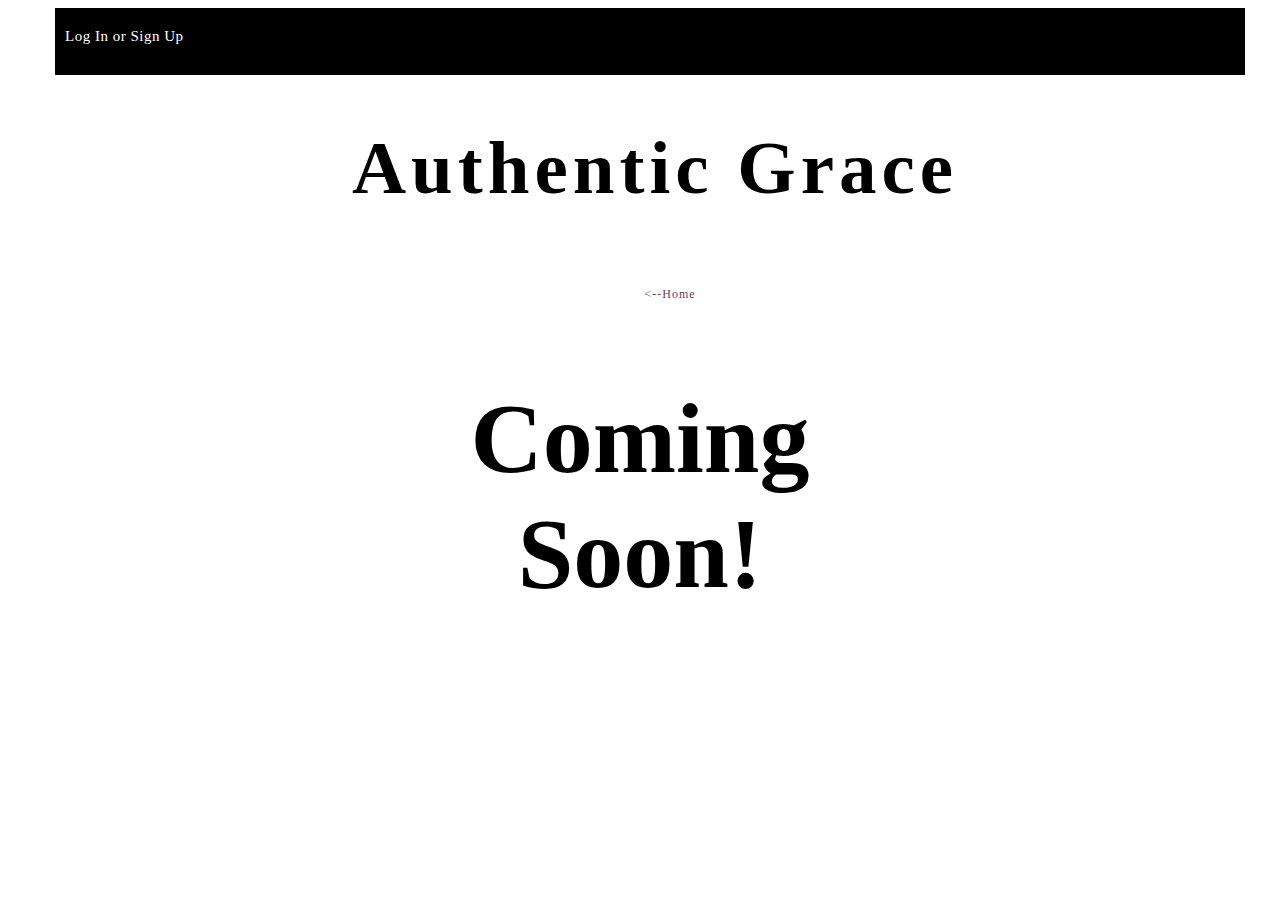
<file: accessories.html>
<!DOCTYPE html>
<html>

<head>
    <meta charset="utf-8">
    <title>Authentic Grace Accessories</title>
    <link rel="stylesheet" href="stylesheet.css">
</head>

<body>
    <header>
        <div class="header-left">
            <a href="login.html" class="login">Log In or Sign Up</a>
        </div>
        <div class="header-right">
            <i class="fas fa-search fa-2x"></i>
            <i class="fas fa-shopping-cart fa-2x"></i>
        </div>
    </header>
    <div class="container">
        <h1>Authentic Grace</h1>
    </div>
    <div class="btn-wrapper">
        <a href="index.html" class="btn home">
            <--Home</a>
    </div>
    <div class="coming-soon">
        <h1>Coming Soon!</h1>
    </div>
</file>
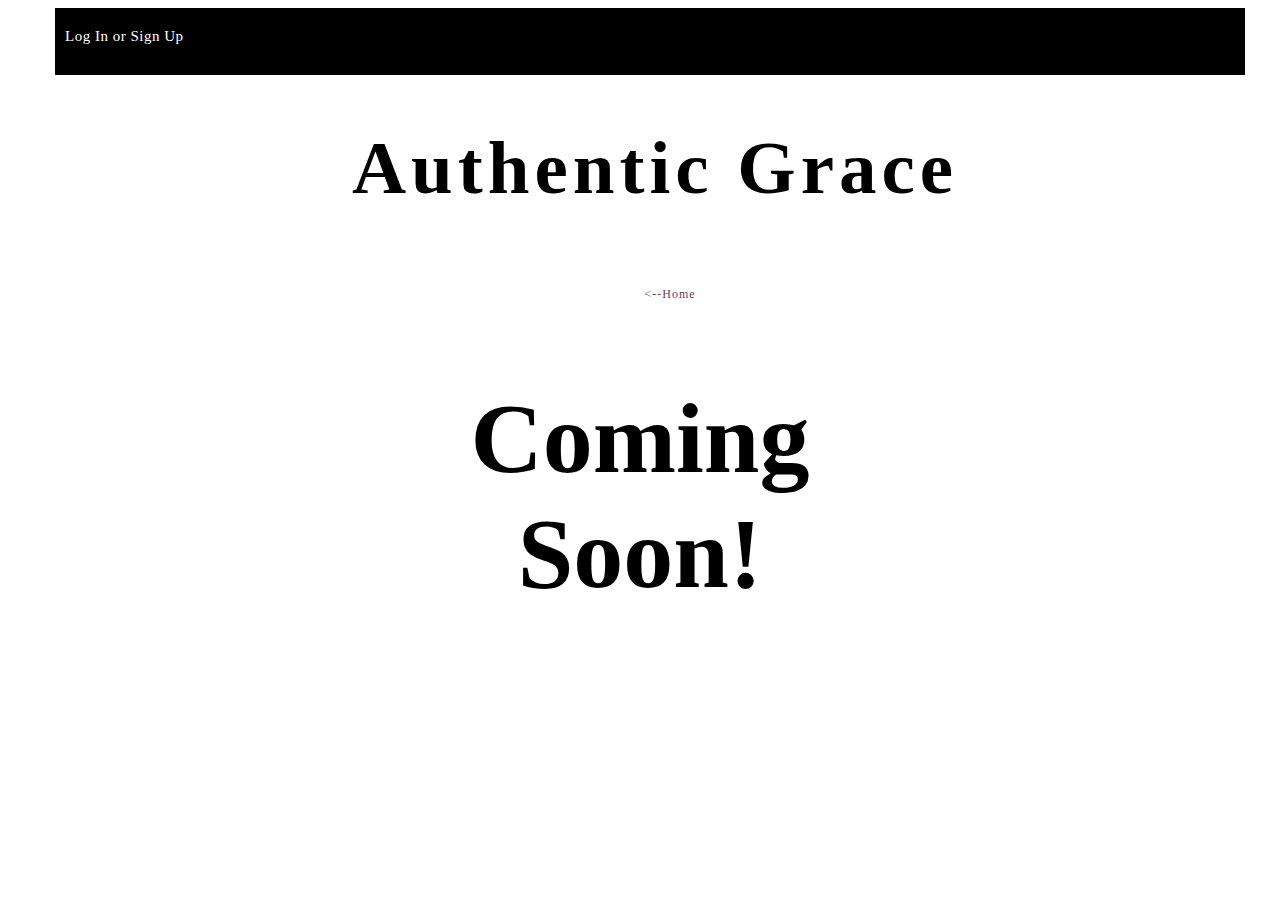
<file: bottoms.html>
<!DOCTYPE html>
<html>

<head>
    <meta charset="utf-8">
    <title>Authentic Grace Bottoms</title>
    <link rel="stylesheet" href="stylesheet.css">
</head>

<body>
    <header>
        <div class="header-left">
            <a href="login.html" class="login">Log In or Sign Up</a>
        </div>
        <div class="header-right">
            <i class="fas fa-search fa-2x"></i>
            <i class="fas fa-shopping-cart fa-2x"></i>
        </div>
    </header>
    <div class="container">
        <h1>Authentic Grace</h1>
    </div>
    <div class="btn-wrapper">
        <a href="index.html" class="btn home">
            <--Home</a>
    </div>
    <div class="coming-soon">
        <h1>Coming Soon!</h1>
    </div>
</file>
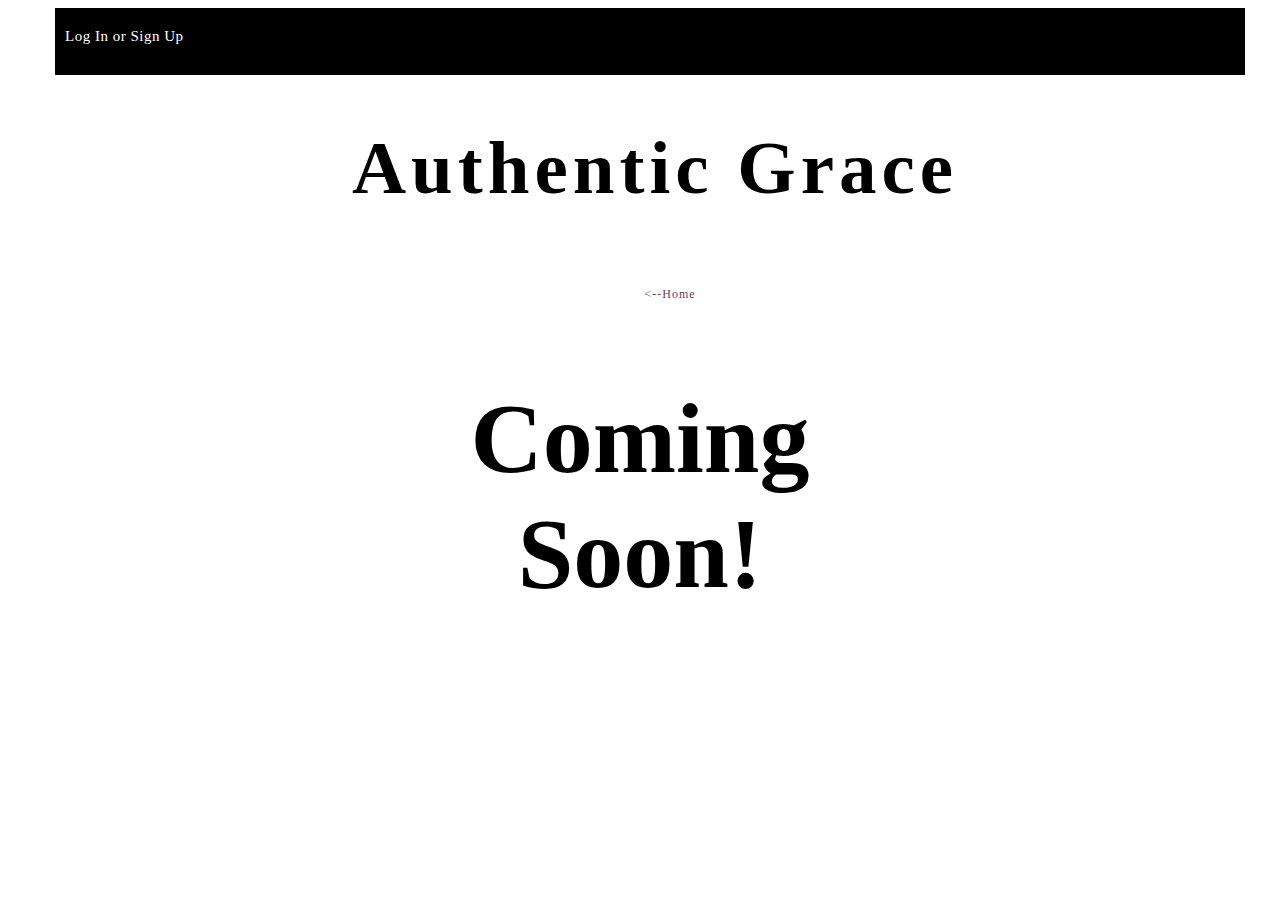
<file: newarrivals.html>
<!DOCTYPE html>
<html>

<head>
    <meta charset="utf-8">
    <title>Authentic Grace New Arrivals</title>
    <link rel="stylesheet" href="stylesheet.css">
</head>

<body>
    <header>
        <div class="header-left">
            <a href="login.html" class="login">Log In or Sign Up</a>
        </div>
        <div class="header-right">
            <i class="fas fa-search fa-2x"></i>
            <i class="fas fa-shopping-cart fa-2x"></i>
        </div>
    </header>
    <div class="container">
        <h1>Authentic Grace</h1>
    </div>
    <div class="btn-wrapper">
        <a href="index.html" class="btn home">
            <--Home</a>
    </div>
    <div class="coming-soon">
        <h1>Coming Soon!</h1>
    </div>
</file>
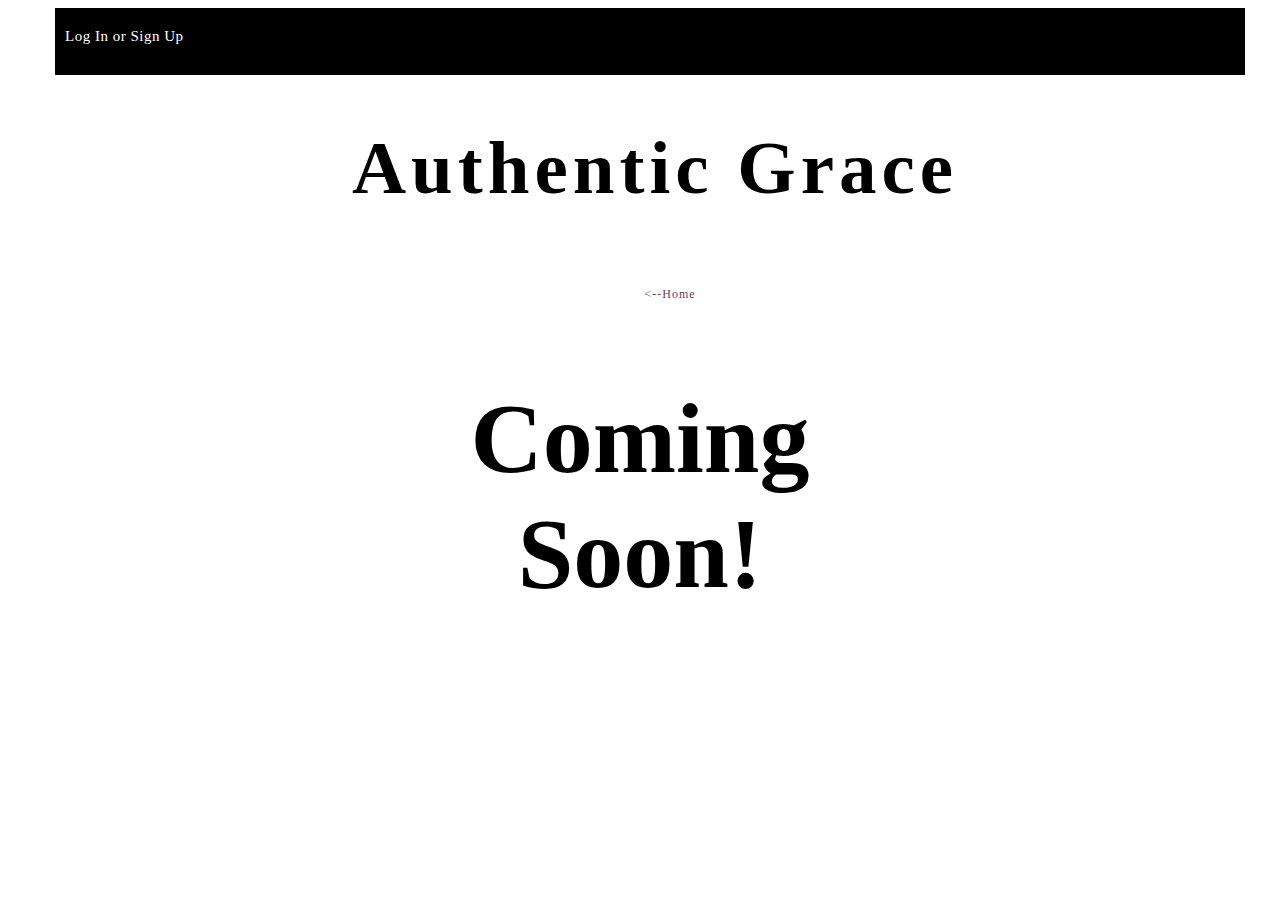
<file: outerwear.html>
<!DOCTYPE html>
<html>

<head>
    <meta charset="utf-8">
    <title>Authentic Grace Outerwear</title>
    <link rel="stylesheet" href="stylesheet.css">
</head>

<body>
    <header>
        <div class="header-left">
            <a href="login.html" class="login">Log In or Sign Up</a>
        </div>
        <div class="header-right">
            <i class="fas fa-search fa-2x"></i>
            <i class="fas fa-shopping-cart fa-2x"></i>
        </div>
    </header>
    <div class="container">
        <h1>Authentic Grace</h1>
    </div>
    <div class="btn-wrapper">
        <a href="index.html" class="btn home">
            <--Home</a>
    </div>
    <div class="coming-soon">
        <h1>Coming Soon!</h1>
    </div>
</file>
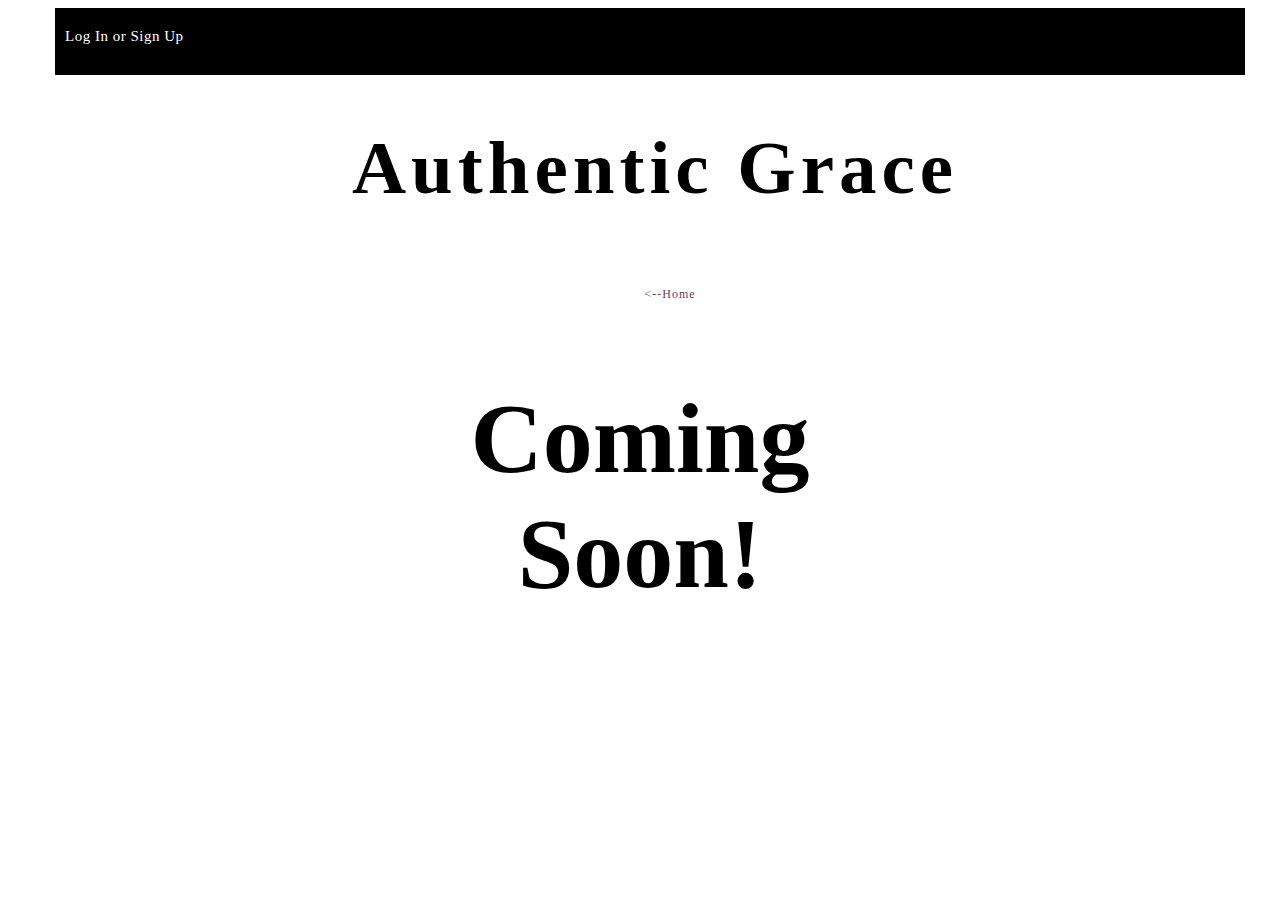
<file: sale.html>
<!DOCTYPE html>
<html>

<head>
    <meta charset="utf-8">
    <title>Authentic Grace Sale</title>
    <link rel="stylesheet" href="stylesheet.css">
</head>

<body>
    <header>
        <div class="header-left">
            <a href="login.html" class="login">Log In or Sign Up</a>
        </div>
        <div class="header-right">
            <i class="fas fa-search fa-2x"></i>
            <i class="fas fa-shopping-cart fa-2x"></i>
        </div>
    </header>
    <div class="container">
        <h1>Authentic Grace</h1>
    </div>
    <div class="btn-wrapper">
        <a href="index.html" class="btn home">
            <--Home</a>
    </div>
    <div class="coming-soon">
        <h1>Coming Soon!</h1>
    </div>
</file>
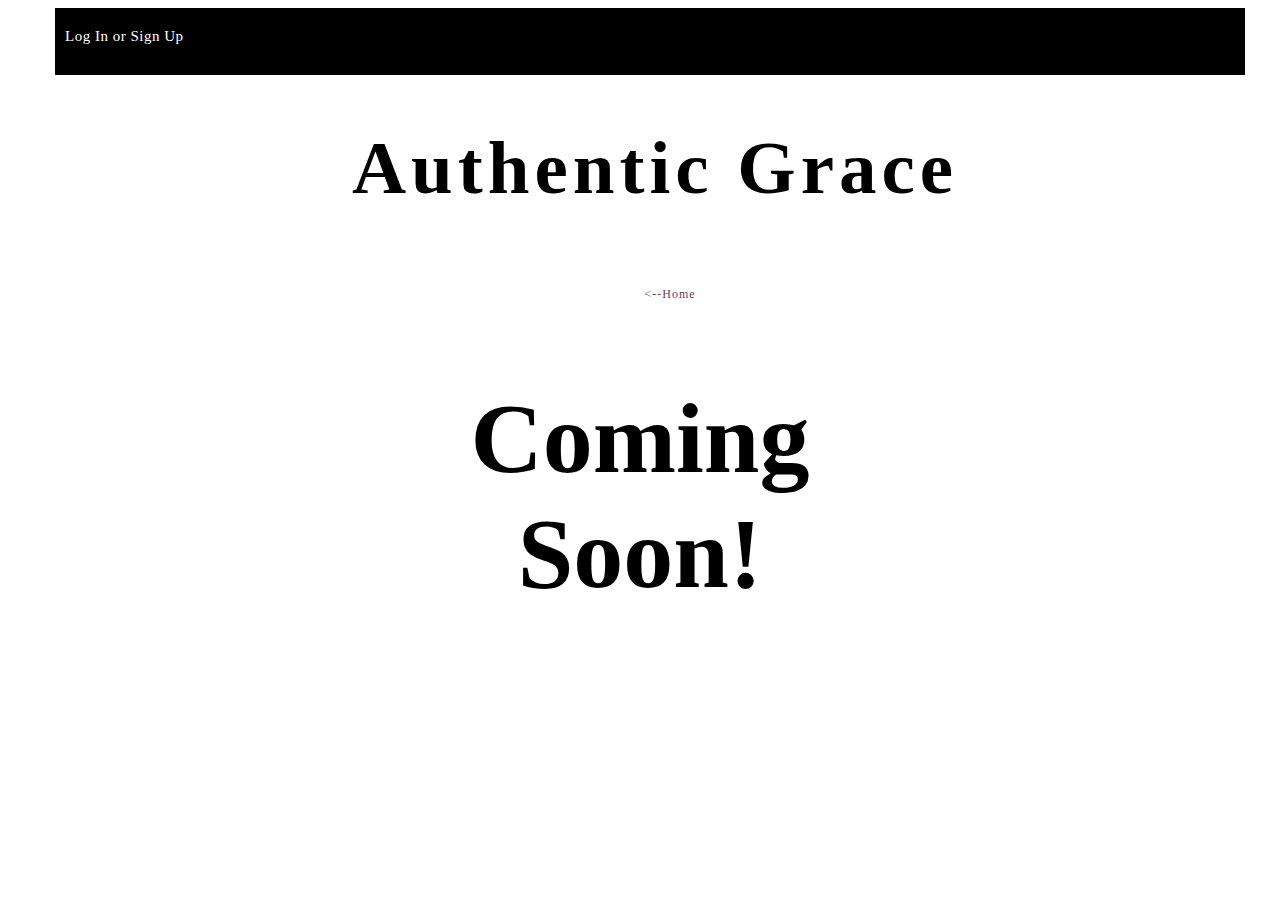
<file: tops.html>
<!DOCTYPE html>
<html>

<head>
    <meta charset="utf-8">
    <title>Authentic Grace Tops</title>
    <link rel="stylesheet" href="stylesheet.css">
</head>

<body>
    <header>
        <div class="header-left">
            <a href="login.html" class="login">Log In or Sign Up</a>
        </div>
        <div class="header-right">
            <i class="fas fa-search fa-2x"></i>
            <i class="fas fa-shopping-cart fa-2x"></i>
        </div>
    </header>
    <div class="container">
        <h1>Authentic Grace</h1>
    </div>
    <div class="btn-wrapper">
        <a href="index.html" class="btn home">
            <--Home</a>
    </div>
    <div class="coming-soon">
        <h1>Coming Soon!</h1>
    </div>
</file>
<file: stylesheet.css>
/*Jacklyn*/
body {
    margin-left: auto;
    margin-right: auto;
    width: 1170px;
}

.container {
    width: 1170px;
    height: 140px;
    margin: 0 auto;
    background-color: white;
    color: black;
    display: block;
    padding: 0 15px;
}

.container h1 {
    font-size: 75px;
    letter-spacing: 5px;
    font-family: 'Laila', serif;
    align-content: space-between;
    text-align: center;
}

.btn-wrapper {
    width: 1170px;
    padding: 10 15px;
    margin: 0 auto;
    text-align: center;
    background-color: white;
    font-size: 20px;
    padding-top: 10px;
    letter-spacing: 1px;
    font-family: 'Laila', serif;
}

.btn {
    display: inline-block;
    opacity: 1;
    padding: 12px 24px;
    color: black;
    background-color: white;
    font-family: 'Laila', serif;
}

.btn:hover {
    opacity: 0.7;
}

.arrivals {
    padding: 5px;
}

.tops {
    padding: 5px;
}

.bottoms {
    padding: 5px;
}

.dresses {
    padding: 5px;
}

.outerwear {
    padding: 5px;
}

.accessories {
    padding: 5px;
}

.sale {
    padding: 5px;
}

header {
    height: 65px;
    width: 1170px;
    background-color: black;
    margin: 0 auto;
    color: white;
    border-bottom: 2px solid black;
    padding: 0 10px;
}

.header-left {
    float: left;
}

.login {
    display: inline-block;
    width: 124px;
    color: white;
    padding-top: 20px;
    font-size: 15px;
    letter-spacing: 0.5px;
    font-family: 'Laila', serif;
}

.login:hover {
    color: #C6D2ED;
}

.header-right {
    float: right;
    width: 124px;
    padding-top: 20px;
    letter-spacing: 10px;
}

.header-right a {
    color: white;
}

.pic-title {
    width: 1170px;
    margin: 0 auto;
    text-align: center;
    padding-top: 40px;
    font-family: Comfortaa;
    font-style: normal;
    font-weight: bold;
    font-size: 20px;
    color: #000000;
}

.img-container {
    width: 1170px;
    margin: 0 auto;
    text-align: center;
    font-family: Comfortaa;
    margin-bottom: 60px;
}

.img-box {
    border: 2px solid black;
    padding: 15px;
    margin: 15px;
}

.coming-soon {
    width: 400px;
    margin: 0 auto;
    text-align: center;
    height: 300px;
    color: black;
    background-color: white;
    font-family: 'Laila', serif;
    font-size: 50px;
    align-content: center;
}

/*Marcie-homepage*/
.blog {
    position: relative;
    text-align: center;
}

.blog img {
    width: 1170px;
    height: 400px;
}

.blog-text {
    position: relative;
    bottom: 360px;
    left: 400px;
    font-family: 'Comfortaa', cursive;
    font-size: 24px;
    font-weight: bold;
}

.latest {
    position: relative;
    text-align: center;
}

.latest h1 {
    padding: 20px;
    font-family: 'Comfortaa', cursive;
    font-size: 24px;
    font-weight: bold;
}

.latest img {
    height: 320px;
    width: 320px;
    padding: 20px 40px 20px 40px;
}

.look-images {
    display: inline-block;
    text-align: center;
}

.subscribe {
    text-align: center;
    font-family: 'Comfortaa', cursive;
    border-top: 5px solid #703D57;
    margin: 20px 80px;
}

.subscribe h1 {
    font-size: 24px;
}

.subscribe h3 {
    font-size: 16px;
}

.testimonial {
    margin: 20px 80px;
    border-top: 5px solid #703D57;
    border-bottom: 5px solid #703D57;
}

.testimonial h1 {
    margin-left: 100px;
    margin-top: 40px;
    margin-right: 10px;
    font-family: 'Comfortaa', cursive;
    font-size: 24px;
    font-weight: bold;
    float: left;
}

.testimonial p {
    border: 2px solid #D9B8C4;
    float: right;
    padding: 10px;
    margin-bottom: 40px;
    font-style: italic;
    font-family: 'Roboto', sans-serif;
    font-size: 16px;
}

.testimonial:after{
    content: "";
    display: table;
    clear: both;  
}

/*bottom menu - every page -*/
.menu {
    /*is there a better way to center this section?*/
    width: 100%;
    display: inline-block;
    text-align: center;
    padding-top: 20px;
}

.menu a {
    color: black;
}

.column h1 {
    font-family:'Comfortaa', cursive;
    font-size: 18px;
    font-weight: bold;
}

.column p {
    font-family:'Comfortaa', cursive;
    font-size: 14px;
}

.column a {
    color: black;
}

.column {
    float: left;
    width: 33.3%;
}

/*footer on every page*/
footer {
    background-color: black;
    color: white;
    font-family: 'Roboto', sans-serif;
    font-size: 16px;
    width: 1170px;
    padding: 10px 40px;
    display: inline-block;
    width: 100%;
}

.copyright {
   float: right;
   padding-right: 40px;
}

.phone {
    text-indent: 60px;
    float: left;
}

.address {
    float: left;
}

/*dresses & rompers page*/
.home {
    font-family: 'Comfortaa', cursive;
    font-size: 12px;
    color: #703D57;
    margin-left: 60px;
}

.home a {
    color: #703D57;
}

.dresses-rompers h1 {
    text-align: center;
    font-family: 'Laila', serif;
    font-size: 36px;
    padding-bottom: 20px;
}

.menu-list ul {
    list-style: none;
    font-family: 'Comfortaa', cursive;
    font-size: 16px;
    color: #703D57;
    float: left;
}

.menu-list a {
    color: #703D57; 
}

.dresses_pics img {
    width: 300px;
    height: 300px;
    float: right;
    padding-right: 10px;
}

.dresses_pics {
    border-bottom: 5px solid #703D57;
    padding-bottom: 100px;
}

.items {
    margin-left: auto;
    margin-right: auto;
}

.description td {
   padding-bottom: 40px;
}

/*Contact Us page*/
.contact_info {
    font-family: 'Comfortaa', cursive;
    font-size: 18px;
    margin-left: 200px;
    margin-bottom: 150px;
}

.contact_info h1 {
    padding-bottom: 40px;
    font-family: 'Laila', serif;
    font-size: 36px;
}

.contact_img {
    float: right;
    height: 200px;
    width: 300px;
    border-radius: 50px;
    margin-right: 300px;
    display: inline-block;
}

.contact h1 {
    margin-bottom: 80px;
    text-align: center;
}

#phone {
    color: #703D57;
    font-size: 18px;
    
}

#phone p {
    color: black;
    display: inline-block;
    padding-left: 20px;
    font-family: 'Comfortaa', cursive;
}

#envelope {
    color: #703D57;
    font-size: 18px;
    
}

#envelope a {
    color: black;
    display: inline-block;
    padding-left: 20px;
    font-family: 'Comfortaa', cursive;
}

.contact_form {
    border-bottom: 5px solid #703D57;
    padding-bottom: 40px;
    text-align: center;
    font-family: 'Comfortaa', cursive;
    font-size: 12px;
    margin: 20px 80px;
}

.contact_form h2 {
    text-align: left;
    margin-left: 100px;
    font-size: 16px;
}

#message {
    height: 100px;
    margin-bottom: 20px;
    width: 800px;
    background-color: #D9B8C4;
    border-radius: 20px;
}

#name {
    width: 800px;
    height: 40px;
    background-color: #D9B8C4;
    border-radius: 20px;
}

#email_address {
    width: 800px;
    height: 40px;
    background-color: #D9B8C4;
    border-radius: 20px;
}

a:link {
    text-decoration: none;
  }
  
a:visited {
    text-decoration: none;
  }

a:hover {
     text-decoration: underline;
 }   

 a:active {
    text-decoration: underline;
  }
</file>
